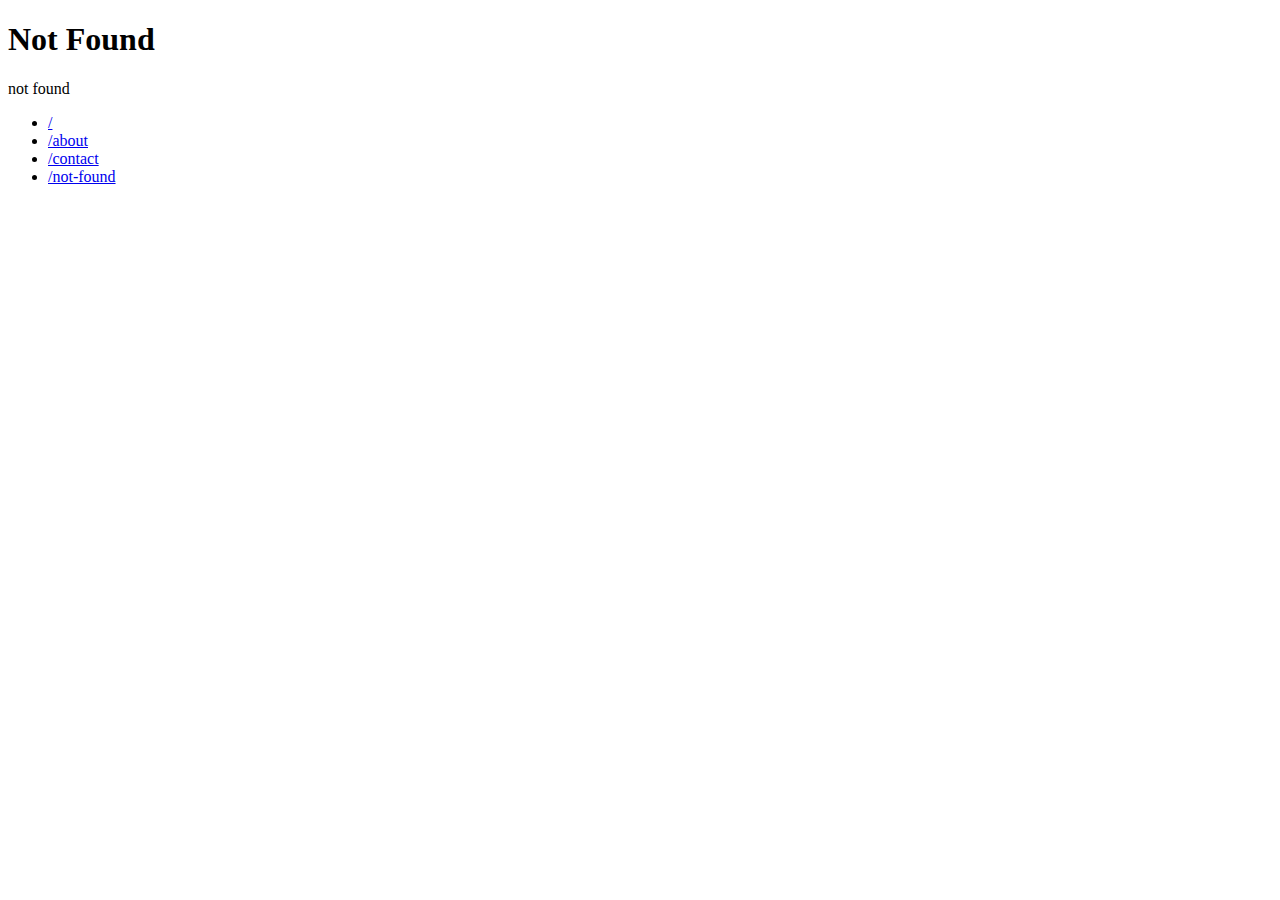
<file: main/notfound/index.html>
<!DOCTYPE html>
<html>
  <head>
    <title>Not Found</title>
    <script src="/page.js"></script>
  </head>
  <body>
    <h1>Not Found</h1>
    <p></p>
    <ul>
      <li><a href="./">/</a></li>
      <li><a href="./about">/about</a></li>
      <li><a href="./contact">/contact</a></li>
      <li><a href="./not-found">/not-found</a></li>
    </ul>

    <script>
      page.base('/notfound');
      page('/', index);
      page('/about', about);
      page('/contact', contact);
      page('*', notfound);
      page();

      function index() {
        document.querySelector('p')
          .textContent = 'viewing index';
      }
      
      function about() {
        document.querySelector('p')
          .textContent = 'viewing about';
      }

      function contact() {
        document.querySelector('p')
          .textContent = 'viewing contact';
      }

      function notfound() {
        document.querySelector('p')
          .textContent = 'not found';
      }
    </script>
  </body>
</html>
</file>
